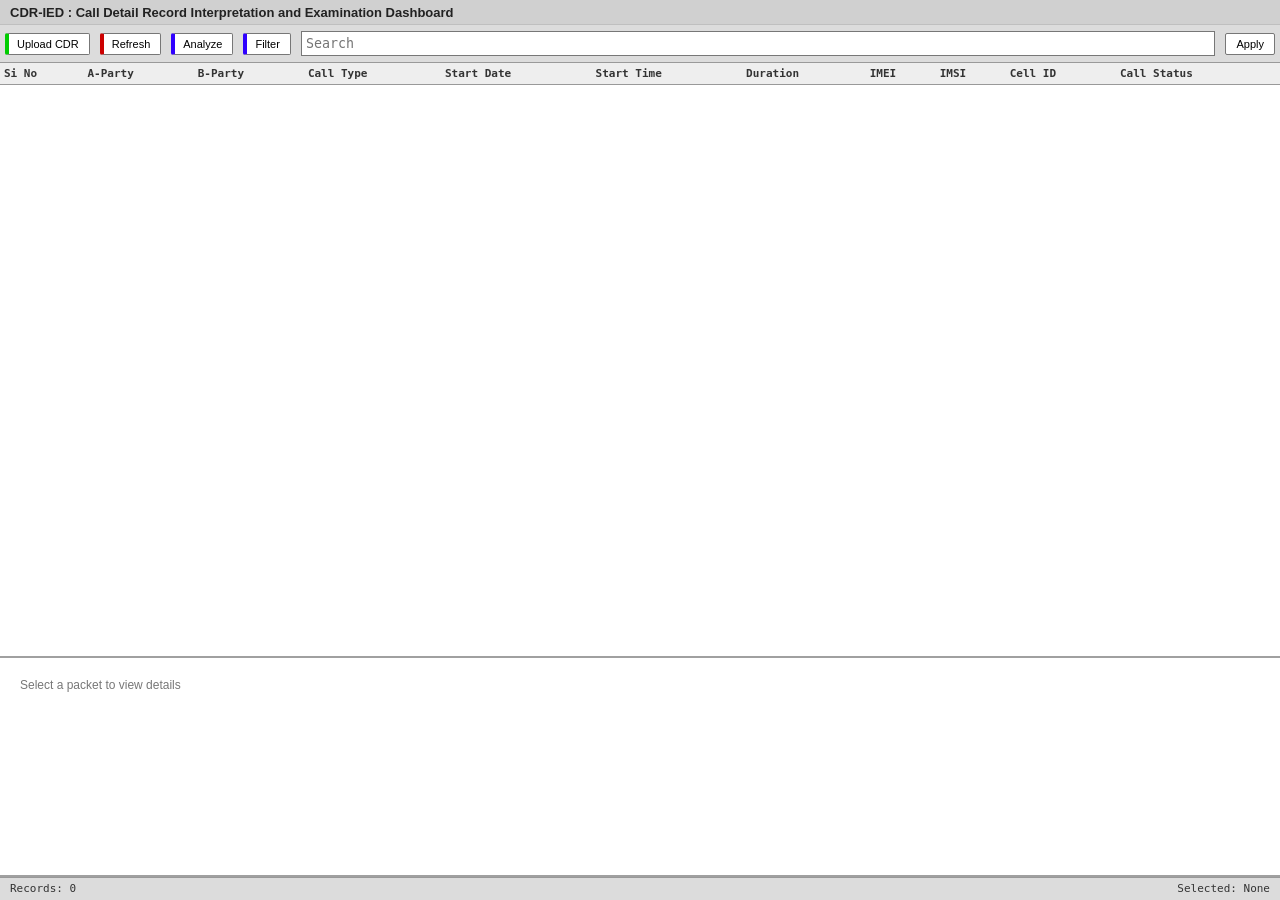
<file: index.html>
<!DOCTYPE html>
<html lang="en">
<head>
    <meta charset="UTF-8">
    <meta name="viewport" content="width=device-width, initial-scale=1.0">
    <title>CDR-IED</title>
    <style>
        :root {
            --bg-main: #ffffff;
            --bg-secondary: #f0f0f0;
            --bg-toolbar: #e0e0e0;
            --text-primary: #000000;
            --text-secondary: #555555;
            --border-color: #a0a0a0;
            --highlight: #cce5ff;
            --highlight-border: #0099ff;
            
            /* Protocol Colors */
            --proto-tcp: #6f00ff;
            --proto-udp: #ff6600;
            --proto-http: #00cc00;
            --proto-dns: #ffcc00;
            --proto-arp: #333;
        }

        * { box-sizing: border-box; }

        body {
            margin: 0;
            font-family: 'Segoe UI', Tahoma, Geneva, Verdana, sans-serif;
            font-size: 12px;
            background-color: var(--bg-main);
            color: var(--text-primary);
            height: 100vh;
            display: flex;
            flex-direction: column;
            overflow: hidden;
        }

        /* --- Toolbar Area --- */
        /* Narrow top bar above toolbar (app name) */
        .topbar {
            height: 28px;
            background-color: #d0d0d0;
            display: flex;
            align-items: center;
            padding: 0 10px;
            border-bottom: 1px solid #bfbfbf;
            font-weight: 600;
            color: #222;
            font-size: 13px;
        }
        .topbar .app-name { flex: 1; }

        .toolbar {
            background-color: #dcdcdc;
            padding: 5px;
            border-bottom: 1px solid #999;
            display: flex;
            align-items: center;
            gap: 10px;
            height: 40px;
        }

        .btn {
            background: #fff;
            border: 1px solid #777;
            padding: 4px 10px;
            cursor: pointer;
            border-radius: 2px;
            font-size: 11px;
        }
        .btn:active { background: #ddd; }
        .btn-start { border-left: 4px solid #00cc00; padding-left: 8px;}
        .btn-stop { border-left: 4px solid #cc0000; padding-left: 8px;}
        .btn-analyze { border-left: 4px solid #2f00ff; padding-left: 8px;}
        .btn-filter { border-left: 4px solid #2f00ff; padding-left: 8px;}

        .filter-input {
            flex-grow: 1;
            padding: 4px;
            border: 1px solid #777;
            font-family: monospace;
        }

        /* --- Main Layout Area --- */
        .panes-container {
            display: flex;
            flex-direction: column;
            height: 100%;
        }

        /* Top Pane: Packet List Table */
        .packet-list-pane {
            flex: 3; /* Takes up roughly 45% of vertical space */
            overflow-y: auto;
            border-bottom: 2px solid var(--border-color);
        }

        table {
            width: 100%;
            border-collapse: collapse;
            font-family: monospace;
            font-size: 11px;
            cursor: pointer;
        }

        thead th {
            background-color: #eee;
            position: sticky;
            top: 0;
            border-bottom: 1px solid #999;
            padding: 4px;
            text-align: left;
            font-weight: normal;
            color: #333;
        }

        tbody tr:hover { background-color: #e6f2ff; }
        
        tbody tr.selected {
            background-color: var(--highlight) !important;
            outline: 1px solid var(--highlight-border);
        }

        td { padding: 2px 4px; border-bottom: 1px solid #eee; white-space: nowrap; }

        /* Protocol specific text colors */
        .col-proto.proto-tcp { color: var(--proto-tcp); font-weight: bold; }
        .col-proto.proto-udp { color: var(--proto-udp); font-weight: bold; }
        .col-proto.proto-http { color: var(--proto-http); font-weight: bold; }
        .col-proto.proto-dns { color: var(--proto-dns); }
        .col-proto.proto-arp { color: var(--proto-arp); }

        /* Split Pane Container removed: packet-bytes pane omitted */

        /* Middle Pane: Packet Details */
        .packet-details-pane {
            flex: 1;
            overflow-y: auto;
            background-color: #fff;
            padding: 10px;
            border-bottom: 2px solid var(--border-color);
            display: flex;
            flex-direction: column;
        }

        .tree-view ul {
            list-style: none;
            padding-left: 15px;
            margin: 0;
        }
        
        .tree-item {
            margin: 2px 0;
            cursor: pointer;
        }

        .tree-label { color: #000; font-weight: bold; }
        .tree-value { color: #333; }
        .field-item { margin-left: 0; }
        .field-item ul { display: none; } /* Hide children by default for fold effect */
        .field-item.active ul { display: block; }

        /* Packet bytes styles removed (hex dump not used) */

        /* --- Status Bar --- */
        .status-bar {
            height: 24px;
            background-color: #dcdcdc;
            padding: 4px 10px;
            font-family: monospace;
            font-size: 11px;
            color: #333;
            display: flex;
            justify-content: space-between;
            border-top: 1px solid #999;
        }

        .status-bar.error {
            background-color: #ff1a1a;
            border-top: 1px solid #ff0000;
            color: #ffffff;
            font-weight: 700;
        }

        /* Modal for record details */
        .modal { position: fixed; z-index: 9999; left: 0; top: 0; width: 100%; height: 100%; display: none; align-items: center; justify-content: center; background: rgba(0,0,0,0.35); }
        .modal .modal-content { background: #fff; padding: 14px; border-radius: 6px; width: clamp(280px, 40%, 700px); max-width: 700px; max-height: 80%; overflow: auto; box-shadow: 0 8px 30px rgba(0,0,0,0.2); font-size: 14px; line-height: 1.4; }
        .modal .modal-content table { width: 100%; border-collapse: collapse; }
        .modal .modal-content td, .modal .modal-content th { padding: 8px 10px; border-bottom: 1px solid #eee; vertical-align: top; text-align: left; }
        .modal .modal-content th { font-weight: 700; width: 30%; }
        .modal .modal-content pre { font-family: "Courier New", monospace; white-space: pre; margin:0; }
        .modal .modal-content .modal-body { margin-top: 6px; }
        .modal .search-panel { display: grid; gap: 10px; }
        .modal .search-row { display: flex; gap: 8px; align-items: center; flex-wrap: wrap; }
        .modal .search-row input[type="text"] { flex: 1 1 220px; padding: 8px 10px; border: 1px solid #bbb; border-radius: 4px; font: inherit; }
        .modal .search-results { max-height: 280px; overflow: auto; border: 1px solid #eee; border-radius: 4px; }
        .modal .search-results table { width: 100%; border-collapse: collapse; font-size: 12px; }
        .modal .search-results td, .modal .search-results th { padding: 6px 8px; border-bottom: 1px solid #f0f0f0; }
        .modal .search-results thead th { position: sticky; top: 0; background: #fafafa; }
        .modal .filter-list { display: grid; gap: 8px; }
        .modal .filter-list label { display: flex; gap: 8px; align-items: center; }

        #filterModal .modal-content { width: clamp(280px, 32%, 460px); }

    </style>
</head>
<body>

    <!-- TOPBAR -->
    <div class="topbar">
        <div class="app-name">CDR-IED : Call Detail Record Interpretation and Examination Dashboard</div>
    </div>

    <!-- TOOLBAR -->
    <div class="toolbar">
        <label class="btn btn-start" for="csvFileInput" style="cursor:pointer">Upload CDR</label>
        <input id="csvFileInput" type="file" accept=".csv,text/csv" style="display:none">
        </label>
        <button class="btn btn-stop">Refresh</button>
        <button class="btn btn-analyze">Analyze</button>
        <button class="btn btn-filter" id="filterBtn" type="button">Filter</button>
        <input type="text" class="filter-input" id="filterInput" placeholder="Search">
        <button class="btn">Apply</button>
    </div>

    <!-- MAIN AREA -->
    <div class="panes-container">
        
        <!-- 1. PACKET LIST TABLE -->
        <div class="packet-list-pane">
            <table id="packetTable">
                <thead>
                    <tr>
                        <th><b>Si No</b></th>
                        <th><b>A-Party</b></th>
                        <th><b>B-Party</b></th>
                        <th><b>Call Type</b></th>
                        <th><b>Start Date</b></th>
                        <th><b>Start Time</b></th>
                        <th><b>Duration</b></th>
                        <th><b>IMEI</b></th>
                        <th><b>IMSI</b></th>
                        <th><b>Cell ID</b></th>
                        <th><b>Call Status</b></th>
                    </tr>
                </thead>
                <tbody id="packetBody">
                    <!-- JS will populate this with CDR rows -->
                </tbody>
            </table>
        </div>

        <!-- DETAILS PANE (packet-bytes pane removed) -->
        <div class="packet-details-pane" id="detailsPane">
            <div style="padding: 10px; color: #777;">Select a packet to view details</div>
        </div>

    </div>

    <!-- STATUS BAR -->
    <div class="status-bar" id="statusBar">
        <span id="statusLbl">Packets: 0</span>
        <span id="selectionInfo">Selected: None</span>
    </div>

    <!-- DETAIL MODAL -->
    <div id="detailModal" class="modal" style="display:none">
        <div class="modal-content">
            <button id="modalClose" class="btn" style="float:right">❌ Close</button>
            <div id="modalBody" class="modal-body">
                <div class="search-panel">
                    <div><b>Search CDR</b></div>
                    <div class="search-row">
                        <input id="searchText" type="text" placeholder="Enter search text">
                        <button id="searchBtn" class="btn" type="button">🔍Search</button>
                    </div>
                    <div id="searchResults" class="search-results"></div>
                </div>
            </div>
        </div>
    </div>

    <!-- FILTER MODAL -->
    <div id="filterModal" class="modal" style="display:none">
        <div class="modal-content">
            <button id="filterModalClose" class="btn" style="float:right">❌ Close</button>
            <div class="modal-body">
                <div class="search-panel">
                    <div><b>Select Filter Fields</b></div>
                    <div class="filter-list">
                        <label><input type="checkbox" name="filterField" value="B-Party ="> B-Party</label>
                        <label><input type="checkbox" name="filterField" value="Call Type ="> Call Type</label>
                        <label><input type="checkbox" name="filterField" value="Start Date ="> Start Date</label>
                        <label><input type="checkbox" name="filterField" value="Call Status ="> Call Status</label>
                    </div>
                    <button id="filterApplyBtn" class="btn" type="button">Apply</button>
                </div>
            </div>
        </div>
    </div>

    <script>
        // CSV upload, parse, validate columns and render rows
        (function(){
            // rowsData holds parsed data rows so click handlers can access full rows
            let rowsData = [];
            const REQUIRED_COLS = ['A-Party','B-Party','Call Type','Start Date','Start Time','Duration','IMEI','IMSI','Cell ID','Call Status'];
            const fileInput = document.getElementById('csvFileInput');
            const tbody = document.getElementById('packetBody');
            const statusLbl = document.getElementById('statusLbl');
            const statusBar = document.getElementById('statusBar');
            const selectionInfo = document.getElementById('selectionInfo');
            const modal = document.getElementById('detailModal');
            const modalBody = document.getElementById('modalBody');
            const modalClose = document.getElementById('modalClose');
            const searchText = document.getElementById('searchText');
            const searchBtn = document.getElementById('searchBtn');
            const searchResults = document.getElementById('searchResults');
            const filterBtn = document.getElementById('filterBtn');
            const filterModal = document.getElementById('filterModal');
            const filterModalClose = document.getElementById('filterModalClose');
            const filterApplyBtn = document.getElementById('filterApplyBtn');
            const filterInput = document.getElementById('filterInput');

            function setStatus(message, isError){
                statusLbl.textContent = message;
                statusBar.classList.toggle('error', !!isError);
            }

            function escapeHtml(value){
                return (value || '').toString()
                    .replace(/&/g, '&amp;')
                    .replace(/</g, '&lt;')
                    .replace(/>/g, '&gt;')
                    .replace(/"/g, '&quot;')
                    .replace(/'/g, '&#39;');
            }

            function renderSearchResults(matches, field, query){
                if(!query){
                    searchResults.innerHTML = '<div style="padding:10px;color:#666;">Enter a value and click Search.</div>';
                    return;
                }

                if(!matches.length){
                    searchResults.innerHTML = '<div style="padding:10px;color:#a00;">No matching records found.</div>';
                    return;
                }

                const rowsHtml = matches.map((item) => {
                    return '<tr>' +
                        '<td>' + escapeHtml(item.si) + '</td>' +
                        '<td>' + escapeHtml(item.row["A-Party"]) + '</td>' +
                        '<td>' + escapeHtml(item.row["B-Party"]) + '</td>' +
                        '<td>' + escapeHtml(item.row["Call Type"]) + '</td>' +
                        '<td>' + escapeHtml(item.row["Start Date"]) + '</td>' +
                        '<td>' + escapeHtml(item.row["Start Time"]) + '</td>' +
                        '</tr>';
                }).join('');

                searchResults.innerHTML =
                    '<div style="padding:8px 10px;background:#f8f8f8;border-bottom:1px solid #eee;">' +
                        'Matches for <b>' + escapeHtml(field) + '</b>: <b>' + escapeHtml(query) + '</b> (' + matches.length + ')' +
                    '</div>' +
                    '<table>' +
                        '<thead><tr><th>Si No</th><th>A-Party</th><th>B-Party</th><th>Call Type</th><th>Start Date</th><th>Start Time</th></tr></thead>' +
                        '<tbody>' + rowsHtml + '</tbody>' +
                    '</table>';
            }

            function performSearch(){
                const field = 'B-Party';
                const query = (searchText.value || '').trim().toLowerCase();
                const matches = query ? rowsData.reduce((acc, row, index) => {
                    const value = (row[field] || '').toString().toLowerCase();
                    if(value.includes(query)){
                        acc.push({ si: index + 1, row });
                    }
                    return acc;
                }, []) : [];
                renderSearchResults(matches, field, searchText.value.trim());
            }

            function getSelectedFilterLabels(){
                return Array.from(document.querySelectorAll('input[name="filterField"]:checked')).map((input) => input.value);
            }

            function openFilterModal(){
                filterModal.style.display = 'flex';
            }

            function closeFilterModal(){
                filterModal.style.display = 'none';
            }

            function applyFilterSelection(){
                const selected = getSelectedFilterLabels();
                filterInput.value = selected.join(', ');
                closeFilterModal();
            }

            function parseCSV(text){
                const rows = [];
                let cur = '';
                let row = [];
                let inQuotes = false;
                for(let i=0;i<text.length;i++){
                    const ch = text[i];
                    if(inQuotes){
                        if(ch === '"'){
                            if(text[i+1] === '"'){ cur += '"'; i++; }
                            else { inQuotes = false; }
                        } else { cur += ch; }
                    } else {
                        if(ch === '"'){ inQuotes = true; }
                        else if(ch === ','){ row.push(cur); cur = ''; }
                        else if(ch === '\r'){ /* ignore */ }
                        else if(ch === '\n'){ row.push(cur); rows.push(row); row = []; cur = ''; }
                        else { cur += ch; }
                    }
                }
                // push last
                if(inQuotes){ /* malformed but still push */ }
                if(cur !== '' || row.length > 0){ row.push(cur); rows.push(row); }
                return rows;
            }

            function normalizeHeader(h){ return (h||'').toString().trim().toLowerCase(); }

            function validateHeaders(headers){
                const lower = headers.map(normalizeHeader);
                const map = {};
                REQUIRED_COLS.forEach(col => {
                    const idx = lower.indexOf(col.toLowerCase());
                    map[col] = idx; // -1 if missing
                });
                return map;
            }

            function renderRows(rows, headerMap){
                tbody.innerHTML = '';
                rowsData = [];
                rows.forEach((r, i) => {
                    const tr = document.createElement('tr');
                    const obj = {};
                    REQUIRED_COLS.forEach(col => {
                        const idx = headerMap[col];
                        obj[col] = idx >= 0 ? (r[idx] || '') : '';
                    });
                    rowsData.push(obj);
                    const cells = REQUIRED_COLS.map(col => obj[col]);
                    // prepend serial number as first cell
                    const si = i + 1;
                    tr.innerHTML = [`<td>${si}</td>`].concat(cells.map(c => `<td>${c}</td>`)).join('');
                    tr.addEventListener('click', () => showDetails(i, tr));
                    tbody.appendChild(tr);
                });
                setStatus(`Records: ${rows.length}`, false);
            }

            function showDetails(index, trElement){
                // highlight selection
                Array.from(tbody.children).forEach(r => r.classList.remove('selected'));
                if(trElement) trElement.classList.add('selected');

                const r = rowsData[index] || {};
                searchText.value = r['B-Party'] || '';
                renderSearchResults([{ si: index + 1, row: r }], 'B-Party', searchText.value.trim());
                modal.style.display = 'flex';
                searchText.focus();
            }

            // modal close handlers
            modalClose.addEventListener('click', () => { modal.style.display = 'none'; });
            modal.addEventListener('click', (e) => { if(e.target === modal) modal.style.display = 'none'; });
            document.addEventListener('keydown', (e) => { if(e.key === 'Escape') modal.style.display = 'none'; });
            searchBtn.addEventListener('click', performSearch);
            searchText.addEventListener('keydown', (e) => {
                if(e.key === 'Enter'){
                    e.preventDefault();
                    performSearch();
                }
            });

            filterBtn.addEventListener('click', openFilterModal);
            filterModalClose.addEventListener('click', closeFilterModal);
            filterModal.addEventListener('click', (e) => { if(e.target === filterModal) closeFilterModal(); });
            filterApplyBtn.addEventListener('click', applyFilterSelection);

            fileInput.addEventListener('change', (ev) => {
                const f = ev.target.files && ev.target.files[0];
                if(!f) return;
                selectionInfo.textContent = `Selected: ${f.name}`;
                const reader = new FileReader();
                reader.onload = (e) => {
                    const text = e.target.result;
                    const rows = parseCSV(text);
                    if(!rows || rows.length === 0){
                        setStatus('No data found in CSV.', true);
                        return;
                    }
                    const headers = rows[0].map(h => (h||'').toString().trim());
                    const headerMap = validateHeaders(headers);
                    const missing = REQUIRED_COLS.filter(c => headerMap[c] === -1);
                    if(missing.length){
                        setStatus(`Missing columns: ${missing.join(', ')}`, true);
                        return;
                    }
                    const dataRows = rows.slice(1);
                    renderRows(dataRows, headerMap);
                };
                reader.onerror = () => { setStatus('Failed to read file.', true); };
                reader.readAsText(f);
            });

            // initial state
            tbody.innerHTML = '';
            searchResults.innerHTML = '<div style="padding:10px;color:#666;">Click a row to open search.</div>';
            setStatus('Records: 0', false);
        })();
    </script>
</file>
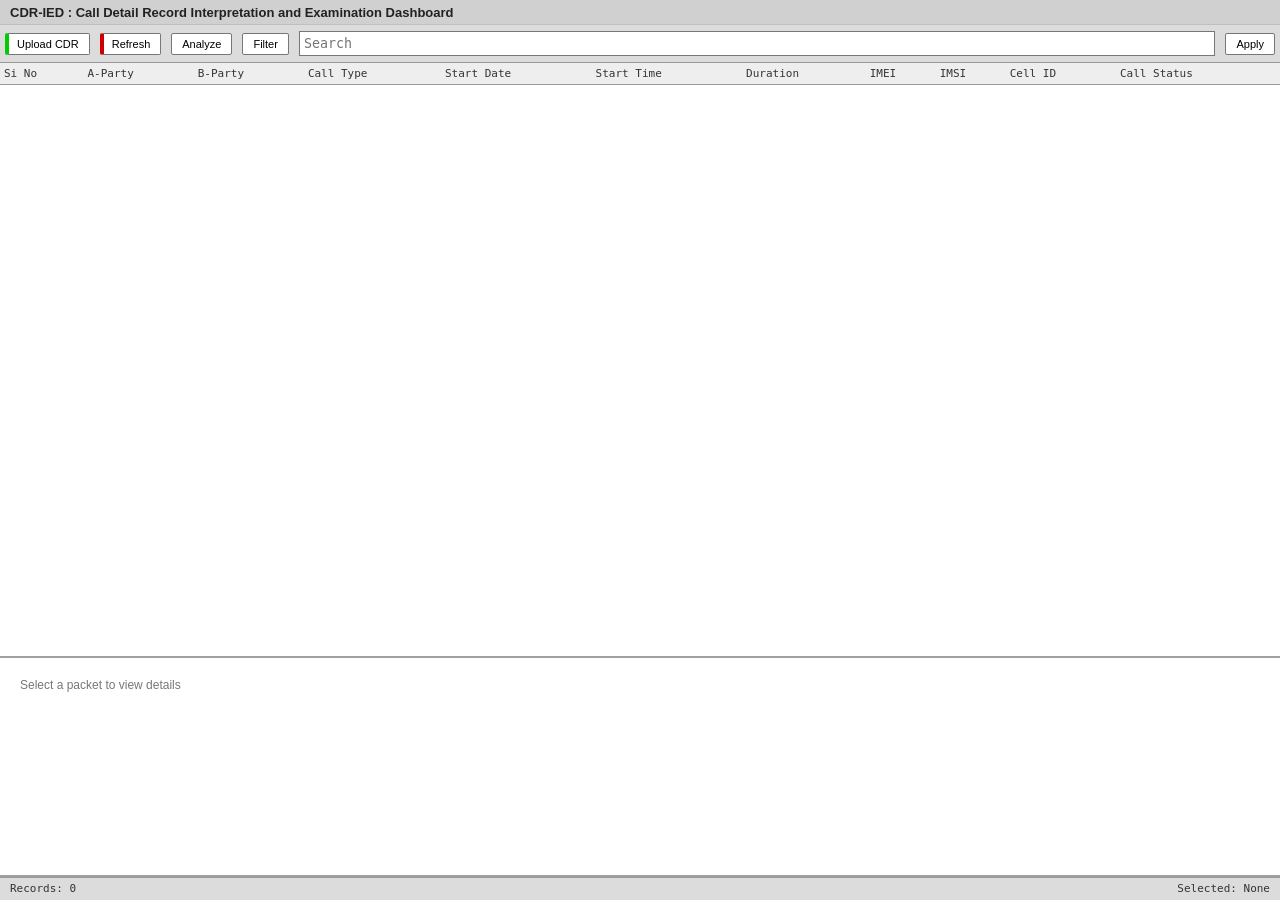
<file: cdr_ide.html>
<!DOCTYPE html>
<html lang="en">
<head>
    <meta charset="UTF-8">
    <meta name="viewport" content="width=device-width, initial-scale=1.0">
    <title>CDR-IED</title>
    <style>
        :root {
            --bg-main: #ffffff;
            --bg-secondary: #f0f0f0;
            --bg-toolbar: #e0e0e0;
            --text-primary: #000000;
            --text-secondary: #555555;
            --border-color: #a0a0a0;
            --highlight: #cce5ff;
            --highlight-border: #0099ff;
            
            /* Protocol Colors */
            --proto-tcp: #6f00ff;
            --proto-udp: #ff6600;
            --proto-http: #00cc00;
            --proto-dns: #ffcc00;
            --proto-arp: #333;
        }

        * { box-sizing: border-box; }

        body {
            margin: 0;
            font-family: 'Segoe UI', Tahoma, Geneva, Verdana, sans-serif;
            font-size: 12px;
            background-color: var(--bg-main);
            color: var(--text-primary);
            height: 100vh;
            display: flex;
            flex-direction: column;
            overflow: hidden;
        }

        /* --- Toolbar Area --- */
        /* Narrow top bar above toolbar (app name) */
        .topbar {
            height: 28px;
            background-color: #d0d0d0;
            display: flex;
            align-items: center;
            padding: 0 10px;
            border-bottom: 1px solid #bfbfbf;
            font-weight: 600;
            color: #222;
            font-size: 13px;
        }
        .topbar .app-name { flex: 1; }

        .toolbar {
            background-color: #dcdcdc;
            padding: 5px;
            border-bottom: 1px solid #999;
            display: flex;
            align-items: center;
            gap: 10px;
            height: 40px;
        }

        .btn {
            background: #fff;
            border: 1px solid #777;
            padding: 4px 10px;
            cursor: pointer;
            border-radius: 2px;
            font-size: 11px;
        }
        .btn:active { background: #ddd; }
        .btn-start { border-left: 4px solid #00cc00; padding-left: 8px;}
        .btn-stop { border-left: 4px solid #cc0000; padding-left: 8px;}

        .filter-input {
            flex-grow: 1;
            padding: 4px;
            border: 1px solid #777;
            font-family: monospace;
        }

        /* --- Main Layout Area --- */
        .panes-container {
            display: flex;
            flex-direction: column;
            height: 100%;
        }

        /* Top Pane: Packet List Table */
        .packet-list-pane {
            flex: 3; /* Takes up roughly 45% of vertical space */
            overflow-y: auto;
            border-bottom: 2px solid var(--border-color);
        }

        table {
            width: 100%;
            border-collapse: collapse;
            font-family: monospace;
            font-size: 11px;
            cursor: pointer;
        }

        thead th {
            background-color: #eee;
            position: sticky;
            top: 0;
            border-bottom: 1px solid #999;
            padding: 4px;
            text-align: left;
            font-weight: normal;
            color: #333;
        }

        tbody tr:hover { background-color: #e6f2ff; }
        
        tbody tr.selected {
            background-color: var(--highlight) !important;
            outline: 1px solid var(--highlight-border);
        }

        td { padding: 2px 4px; border-bottom: 1px solid #eee; white-space: nowrap; }

        /* Protocol specific text colors */
        .col-proto.proto-tcp { color: var(--proto-tcp); font-weight: bold; }
        .col-proto.proto-udp { color: var(--proto-udp); font-weight: bold; }
        .col-proto.proto-http { color: var(--proto-http); font-weight: bold; }
        .col-proto.proto-dns { color: var(--proto-dns); }
        .col-proto.proto-arp { color: var(--proto-arp); }

        /* Split Pane Container removed: packet-bytes pane omitted */

        /* Middle Pane: Packet Details */
        .packet-details-pane {
            flex: 1;
            overflow-y: auto;
            background-color: #fff;
            padding: 10px;
            border-bottom: 2px solid var(--border-color);
            display: flex;
            flex-direction: column;
        }

        .tree-view ul {
            list-style: none;
            padding-left: 15px;
            margin: 0;
        }
        
        .tree-item {
            margin: 2px 0;
            cursor: pointer;
        }

        .tree-label { color: #000; font-weight: bold; }
        .tree-value { color: #333; }
        .field-item { margin-left: 0; }
        .field-item ul { display: none; } /* Hide children by default for fold effect */
        .field-item.active ul { display: block; }

        /* Packet bytes styles removed (hex dump not used) */

        /* --- Status Bar --- */
        .status-bar {
            height: 24px;
            background-color: #dcdcdc;
            padding: 4px 10px;
            font-family: monospace;
            font-size: 11px;
            color: #333;
            display: flex;
            justify-content: space-between;
            border-top: 1px solid #999;
        }

        .status-bar.error {
            background-color: #ff1a1a;
            border-top: 1px solid #ff0000;
            color: #ffffff;
            font-weight: 700;
        }

        /* Modal for record details */
        .modal { position: fixed; z-index: 9999; left: 0; top: 0; width: 100%; height: 100%; display: none; align-items: center; justify-content: center; background: rgba(0,0,0,0.35); }
        .modal .modal-content { background: #fff; padding: 14px; border-radius: 6px; width: clamp(280px, 40%, 700px); max-width: 700px; max-height: 80%; overflow: auto; box-shadow: 0 8px 30px rgba(0,0,0,0.2); font-size: 14px; line-height: 1.4; }
        .modal .modal-content table { width: 100%; border-collapse: collapse; }
        .modal .modal-content td, .modal .modal-content th { padding: 8px 10px; border-bottom: 1px solid #eee; vertical-align: top; text-align: left; }
        .modal .modal-content th { font-weight: 700; width: 30%; }
        .modal .modal-content pre { font-family: "Courier New", monospace; white-space: pre; margin:0; }
        .modal .modal-content .modal-body { white-space: pre-wrap; font-family: "Courier New", monospace; line-height: 1; margin:0; }

    </style>
</head>
<body>

    <!-- TOPBAR -->
    <div class="topbar">
        <div class="app-name">CDR-IED : Call Detail Record Interpretation and Examination Dashboard</div>
    </div>

    <!-- TOOLBAR -->
    <div class="toolbar">
        <label class="btn btn-start" for="csvFileInput" style="cursor:pointer">Upload CDR</label>
        <input id="csvFileInput" type="file" accept=".csv,text/csv" style="display:none">
        </label>
        <button class="btn btn-stop">Refresh</button>
        <button class="btn">Analyze</button>
        <button class="btn">Filter</button>
        <input type="text" class="filter-input" id="filterInput" placeholder="Search">
        <button class="btn">Apply</button>
    </div>

    <!-- MAIN AREA -->
    <div class="panes-container">
        
        <!-- 1. PACKET LIST TABLE -->
        <div class="packet-list-pane">
            <table id="packetTable">
                <thead>
                    <tr>
                        <th>Si No</th>
                        <th>A-Party</th>
                        <th>B-Party</th>
                        <th>Call Type</th>
                        <th>Start Date</th>
                        <th>Start Time</th>
                        <th>Duration</th>
                        <th>IMEI</th>
                        <th>IMSI</th>
                        <th>Cell ID</th>
                        <th>Call Status</th>
                    </tr>
                </thead>
                <tbody id="packetBody">
                    <!-- JS will populate this with CDR rows -->
                </tbody>
            </table>
        </div>

        <!-- DETAILS PANE (packet-bytes pane removed) -->
        <div class="packet-details-pane" id="detailsPane">
            <div style="padding: 10px; color: #777;">Select a packet to view details</div>
        </div>

    </div>

    <!-- STATUS BAR -->
    <div class="status-bar" id="statusBar">
        <span id="statusLbl">Packets: 0</span>
        <span id="selectionInfo">Selected: None</span>
    </div>

    <!-- DETAIL MODAL -->
    <div id="detailModal" class="modal" style="display:none">
        <div class="modal-content">
            <button id="modalClose" class="btn" style="float:right">❌ Close</button>
            <div id="modalBody" class="modal-body" style="margin-top:6px;"></div>
        </div>
    </div>

    <script>
        // CSV upload, parse, validate columns and render rows
        (function(){
            // rowsData holds parsed data rows so click handlers can access full rows
            let rowsData = [];
            const REQUIRED_COLS = ['A-Party','B-Party','Call Type','Start Date','Start Time','Duration','IMEI','IMSI','Cell ID','Call Status'];
            const fileInput = document.getElementById('csvFileInput');
            const tbody = document.getElementById('packetBody');
            const statusLbl = document.getElementById('statusLbl');
            const statusBar = document.getElementById('statusBar');
            const selectionInfo = document.getElementById('selectionInfo');
            const modal = document.getElementById('detailModal');
            const modalBody = document.getElementById('modalBody');
            const modalClose = document.getElementById('modalClose');

            function setStatus(message, isError){
                statusLbl.textContent = message;
                statusBar.classList.toggle('error', !!isError);
            }

            function parseCSV(text){
                const rows = [];
                let cur = '';
                let row = [];
                let inQuotes = false;
                for(let i=0;i<text.length;i++){
                    const ch = text[i];
                    if(inQuotes){
                        if(ch === '"'){
                            if(text[i+1] === '"'){ cur += '"'; i++; }
                            else { inQuotes = false; }
                        } else { cur += ch; }
                    } else {
                        if(ch === '"'){ inQuotes = true; }
                        else if(ch === ','){ row.push(cur); cur = ''; }
                        else if(ch === '\r'){ /* ignore */ }
                        else if(ch === '\n'){ row.push(cur); rows.push(row); row = []; cur = ''; }
                        else { cur += ch; }
                    }
                }
                // push last
                if(inQuotes){ /* malformed but still push */ }
                if(cur !== '' || row.length > 0){ row.push(cur); rows.push(row); }
                return rows;
            }

            function normalizeHeader(h){ return (h||'').toString().trim().toLowerCase(); }

            function validateHeaders(headers){
                const lower = headers.map(normalizeHeader);
                const map = {};
                REQUIRED_COLS.forEach(col => {
                    const idx = lower.indexOf(col.toLowerCase());
                    map[col] = idx; // -1 if missing
                });
                return map;
            }

            function renderRows(rows, headerMap){
                tbody.innerHTML = '';
                rowsData = [];
                rows.forEach((r, i) => {
                    const tr = document.createElement('tr');
                    const obj = {};
                    REQUIRED_COLS.forEach(col => {
                        const idx = headerMap[col];
                        obj[col] = idx >= 0 ? (r[idx] || '') : '';
                    });
                    rowsData.push(obj);
                    const cells = REQUIRED_COLS.map(col => obj[col]);
                    // prepend serial number as first cell
                    const si = i + 1;
                    tr.innerHTML = [`<td>${si}</td>`].concat(cells.map(c => `<td>${c}</td>`)).join('');
                    tr.addEventListener('click', () => showDetails(i, tr));
                    tbody.appendChild(tr);
                });
                setStatus(`Records: ${rows.length}`, false);
            }

            function showDetails(index, trElement){
                // highlight selection
                Array.from(tbody.children).forEach(r => r.classList.remove('selected'));
                if(trElement) trElement.classList.add('selected');

                const r = rowsData[index] || {};
                const si_no = index + 1;
                let text = `Title : ${si_no}\n---\n`;
                REQUIRED_COLS.forEach(col => {
                    const val = r[col] || '';
                    text += `${col} : ${val}\n`;
                });
                modalBody.textContent = text;
                modal.style.display = 'flex';
            }

            // modal close handlers
            modalClose.addEventListener('click', () => { modal.style.display = 'none'; });
            modal.addEventListener('click', (e) => { if(e.target === modal) modal.style.display = 'none'; });
            document.addEventListener('keydown', (e) => { if(e.key === 'Escape') modal.style.display = 'none'; });

            fileInput.addEventListener('change', (ev) => {
                const f = ev.target.files && ev.target.files[0];
                if(!f) return;
                selectionInfo.textContent = `Selected: ${f.name}`;
                const reader = new FileReader();
                reader.onload = (e) => {
                    const text = e.target.result;
                    const rows = parseCSV(text);
                    if(!rows || rows.length === 0){
                        setStatus('No data found in CSV.', true);
                        return;
                    }
                    const headers = rows[0].map(h => (h||'').toString().trim());
                    const headerMap = validateHeaders(headers);
                    const missing = REQUIRED_COLS.filter(c => headerMap[c] === -1);
                    if(missing.length){
                        setStatus(`Missing columns: ${missing.join(', ')}`, true);
                        return;
                    }
                    const dataRows = rows.slice(1);
                    renderRows(dataRows, headerMap);
                };
                reader.onerror = () => { setStatus('Failed to read file.', true); };
                reader.readAsText(f);
            });

            // initial state
            tbody.innerHTML = '';
            setStatus('Records: 0', false);
        })();
    </script>
</file>
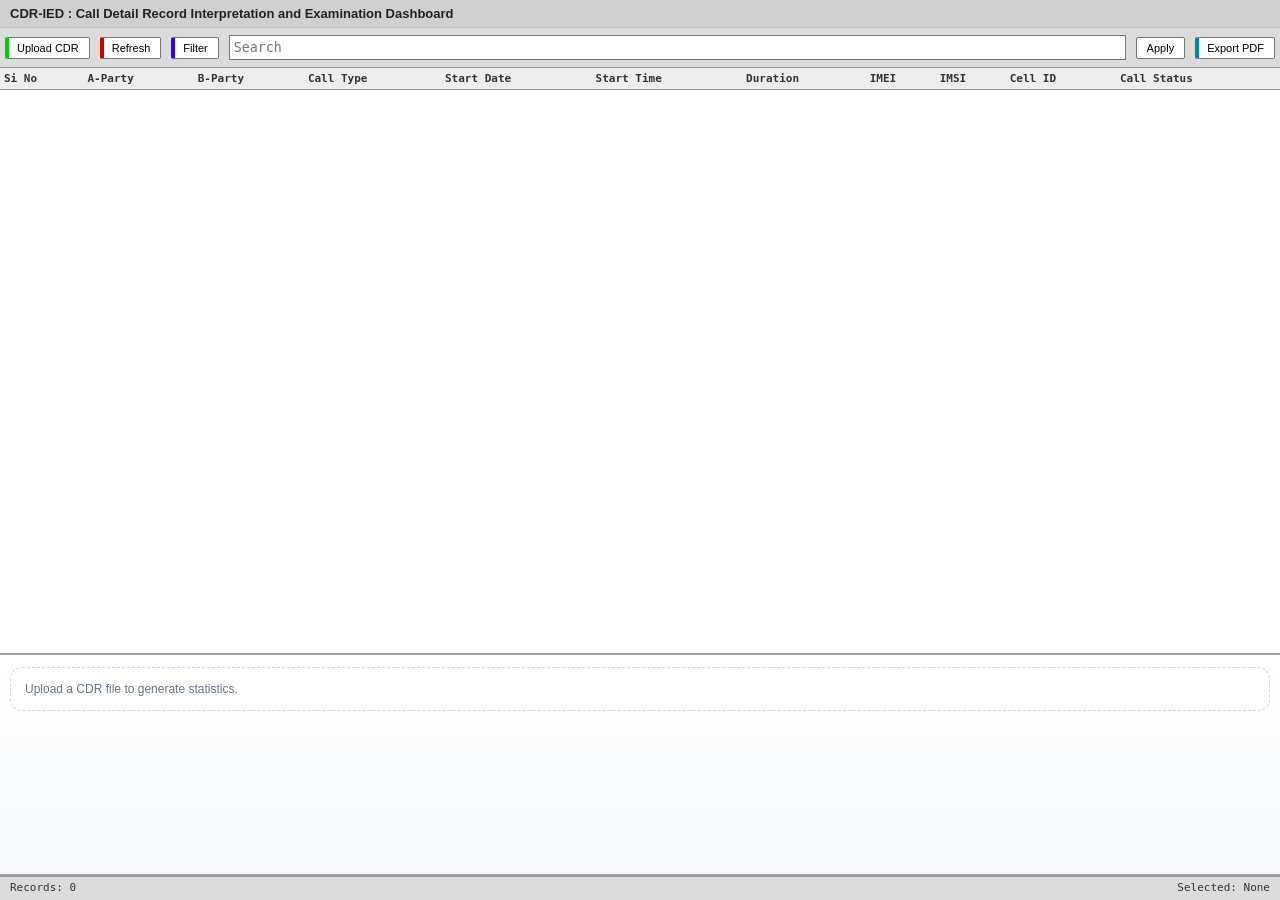
<file: Interface/CDRIED_interface.html>
<!-- 
===============================================================================
Project Name : CDR-IED, all Detail Record Interpretation and Examination Dashboard
File Name    : CDRIED_interface.html

Author       : Abhiram S (https://github.com/Abhiram-ARS)
Version      : 1.0
Last Edit    : 15-07-2026
===============================================================================
-->

<!DOCTYPE html>
<html lang="en">
<head>
    <meta charset="UTF-8">
    <meta name="viewport" content="width=device-width, initial-scale=1.0">
    <title>CDR-IED</title>
    <link rel="stylesheet" href="CDRIED_interface_css.css">
</head>
<body>

    <!-- TOPBAR -->
    <div class="topbar">
        <div class="app-name">CDR-IED : Call Detail Record Interpretation and Examination Dashboard</div>
    </div>

    <!-- TOOLBAR -->
    <div class="toolbar">
        <label class="btn btn-start" for="csvFileInput" style="cursor:pointer">Upload CDR</label>
        <input id="csvFileInput" type="file" accept=".csv,text/csv" style="display:none">
        </label>
        <button class="btn btn-stop" id="refreshBtn" type="button">Refresh</button>
        <button class="btn btn-filter" id="filterBtn" type="button">Filter</button>
        <input type="text" class="filter-input" id="filterInput" placeholder="Search">
        <button class="btn" id="applySearchBtn" type="button">Apply</button>
        <button class="btn btn-export" id="pdfExportBtn" type="button">Export PDF</button>
    </div>

    <!-- MAIN AREA -->
    <div class="panes-container">
        
        <!-- 1. PACKET LIST TABLE -->
        <div class="packet-list-pane">
            <table id="packetTable">
                <thead>
                    <tr>
                        <th><b>Si No</b></th>
                        <th><b>A-Party</b></th>
                        <th><b>B-Party</b></th>
                        <th><b>Call Type</b></th>
                        <th><b>Start Date</b></th>
                        <th><b>Start Time</b></th>
                        <th><b>Duration</b></th>
                        <th><b>IMEI</b></th>
                        <th><b>IMSI</b></th>
                        <th><b>Cell ID</b></th>
                        <th><b>Call Status</b></th>
                    </tr>
                </thead>
                <tbody id="packetBody">
                    <!-- JS will populate this with CDR rows -->
                </tbody>
            </table>
        </div>

        <!-- DETAILS PANE (packet-bytes pane removed) -->
        <div class="packet-details-pane" id="detailsPane">
            <div class="statistics-empty">Upload a CDR file to generate statistics.</div>
        </div>

    </div>

    <!-- STATUS BAR -->
    <div class="status-bar" id="statusBar">
        <span id="statusLbl">Packets: 0</span>
        <span id="selectionInfo">Selected: None</span>
    </div>

    <!-- DETAIL MODAL -->
    <div id="detailModal" class="modal" style="display:none">
        <div class="modal-content">
            <button id="modalClose" class="btn" style="float:right">❌ Close</button>
            <div id="modalBody" class="modal-body">
                <div class="search-panel">
                    <div><b>Search CDR</b></div>
                    <div class="search-row">
                        <span class="search-field-label">B-Party</span>
                        <input id="searchText" type="text" placeholder="Enter search text">
                        <button id="searchBtn" class="btn" type="button">🔍Search</button>
                    </div>
                    <div id="searchColumns" class="search-columns"></div>
                    <div id="searchResults" class="search-results"></div>
                </div>
            </div>
        </div>
    </div>

    <!-- FILTER MODAL -->
    <div id="filterModal" class="modal" style="display:none">
        <div class="modal-content">
            <button id="filterModalClose" class="btn" style="float:right">❌ Close</button>
            <div class="modal-body">
                <div class="search-panel">
                    <div><b>Select Filter Fields</b></div>
                    <div class="filter-list" id="filterFieldList"></div>
                    <button id="filterApplyBtn" class="btn" type="button">Apply</button>
                </div>
            </div>
        </div>
    </div>

    <script src="CDRIED_interface_script.js"></script>
</file>
<file: Interface/CDRIED_interface_css.css>
/*
===============================================================================
Project Name : CDR-IED, all Detail Record Interpretation and Examination Dashboard
File Name    : CDRIED_interface_css.css

Author       : Abhiram S (https://github.com/Abhiram-ARS)
Version      : 1.0
Last Edit    : 15-07-2026
===============================================================================
*/
:root {
    --bg-main: #ffffff;
    --bg-secondary: #f0f0f0;
    --bg-toolbar: #e0e0e0;
    --text-primary: #000000;
    --text-secondary: #555555;
    --border-color: #a0a0a0;
    --highlight: #cce5ff;
    --highlight-border: #0099ff;
    
    /* Protocol Colors */
    --proto-tcp: #6f00ff;
    --proto-udp: #ff6600;
    --proto-http: #00cc00;
    --proto-dns: #ffcc00;
    --proto-arp: #333;
}

* { box-sizing: border-box; }

body {
    margin: 0;
    font-family: 'Segoe UI', Tahoma, Geneva, Verdana, sans-serif;
    font-size: 12px;
    background-color: var(--bg-main);
    color: var(--text-primary);
    height: 100vh;
    display: flex;
    flex-direction: column;
    overflow: hidden;
}

/* --- Toolbar Area --- */
/* Narrow top bar above toolbar (app name) */
.topbar {
    height: 28px;
    flex: 0 0 28px;
    background-color: #d0d0d0;
    display: flex;
    align-items: center;
    padding: 0 10px;
    border-bottom: 1px solid #bfbfbf;
    font-weight: 600;
    color: #222;
    font-size: 13px;
}
.topbar .app-name { flex: 1; }

.toolbar {
    flex: 0 0 40px;
    background-color: #dcdcdc;
    padding: 5px;
    border-bottom: 1px solid #999;
    display: flex;
    align-items: center;
    gap: 10px;
    height: 40px;
}

.btn {
    background: #fff;
    border: 1px solid #777;
    padding: 4px 10px;
    cursor: pointer;
    border-radius: 2px;
    font-size: 11px;
}
.btn:active { background: #ddd; }
.btn-start { border-left: 4px solid #00cc00; padding-left: 8px;}
.btn-stop { border-left: 4px solid #cc0000; padding-left: 8px;}
.btn-filter { border-left: 4px solid #2f00ff; padding-left: 8px;}
.btn-export { border-left: 4px solid #008c99; padding-left: 8px;}

.filter-input {
    flex-grow: 1;
    padding: 4px;
    border: 1px solid #777;
    font-family: monospace;
}

/* --- Main Layout Area --- */
.panes-container {
    display: flex;
    flex-direction: column;
    flex: 1 1 auto;
    min-height: 0;
    overflow: hidden;
}

/* Top Pane: Packet List Table */
.packet-list-pane {
    flex: 3 1 0;
    min-height: 0;
    overflow: auto;
    border-bottom: 2px solid var(--border-color);
}

table {
    width: 100%;
    border-collapse: collapse;
    font-family: monospace;
    font-size: 11px;
    cursor: pointer;
}

thead th {
    background-color: #eee;
    position: sticky;
    top: 0;
    border-bottom: 1px solid #999;
    padding: 4px;
    text-align: left;
    font-weight: normal;
    color: #333;
}

tbody tr:hover { background-color: #e6f2ff; }

tbody tr.selected {
    background-color: var(--highlight) !important;
    outline: 1px solid var(--highlight-border);
}

td { padding: 2px 4px; border-bottom: 1px solid #eee; white-space: nowrap; }

/* Protocol specific text colors */
.col-proto.proto-tcp { color: var(--proto-tcp); font-weight: bold; }
.col-proto.proto-udp { color: var(--proto-udp); font-weight: bold; }
.col-proto.proto-http { color: var(--proto-http); font-weight: bold; }
.col-proto.proto-dns { color: var(--proto-dns); }
.col-proto.proto-arp { color: var(--proto-arp); }

/* Split Pane Container removed: packet-bytes pane omitted */

/* Middle Pane: Packet Details */
.packet-details-pane {
    flex: 1 1 0;
    min-height: 0;
    overflow-y: auto;
    background: linear-gradient(180deg, #ffffff 0%, #f7f9fc 100%);
    padding: 12px 10px;
    border-bottom: 2px solid var(--border-color);
    display: flex;
    flex-direction: column;
    gap: 12px;
}

.details-header {
    display: flex;
    align-items: flex-start;
    justify-content: space-between;
    gap: 12px;
    padding: 10px 12px;
    border: 1px solid #d9e3ef;
    border-radius: 12px;
    background: #ffffff;
    box-shadow: 0 4px 14px rgba(15, 23, 42, 0.04);
}

.details-title {
    font-size: 14px;
    font-weight: 700;
    color: #0f172a;
}

.details-subtitle {
    margin-top: 4px;
    font-size: 12px;
    color: #64748b;
}

.details-summary {
    display: grid;
    grid-template-columns: repeat(3, minmax(0, 1fr));
    gap: 10px;
}

.details-summary-card {
    background: #fff;
    border: 1px solid #e2e8f0;
    border-radius: 12px;
    padding: 12px;
    min-height: 72px;
}

.details-summary-label {
    font-size: 11px;
    text-transform: uppercase;
    letter-spacing: 0.08em;
    color: #64748b;
}

.details-summary-value {
    margin-top: 6px;
    font-size: 22px;
    font-weight: 700;
    color: #0f172a;
}

.details-dashboard {
    display: grid;
    grid-template-columns: minmax(0, 1fr) minmax(0, 1fr);
    gap: 12px;
    min-height: 0;
}

.details-section {
    min-width: 0;
    border: 1px solid #dbe3ee;
    border-radius: 10px;
    padding: 10px;
    background: #fff;
    overflow: auto;
}

.details-statistics {
    display: flex;
    align-items: flex-start;
    gap: 12px;
    flex-wrap: wrap;
}

.details-section-heading {
    width: 100%;
    margin: 0 0 10px;
    font-size: 14px;
    color: #0f172a;
}

.statistics-chart-card {
    width: 190px;
    gap: 12px;
    background: #fff;
    border: 1px solid #dbe3ee;
    border-radius: 8px;
    padding: 7px;
    cursor: pointer;
    box-shadow: 0 3px 10px rgba(15, 23, 42, 0.08);
}

.statistics-chart-card:hover {
    border-color: #2563eb;
    box-shadow: 0 4px 14px rgba(37, 99, 235, 0.18);
}

.statistics-chart-title {
    margin: 0 0 5px;
    font-size: 11px;
    font-weight: 700;
    color: #0f172a;
}

.statistics-chart-image {
    width: 100%;
    height: 105px;
    display: block;
    object-fit: cover;
    border: 1px solid #e2e8f0;
    background: #fff;
}

.statistics-empty {
    background: #fff;
    border: 1px dashed #cbd5e1;
    border-radius: 12px;
    padding: 14px;
    color: #64748b;
    font-size: 12px;
}

.alerts-list {
    display: grid;
    gap: 8px;
}

.alert-card {
    border: 1px solid #fecaca;
    border-left: 4px solid #f59e0b;
    border-radius: 6px;
    padding: 8px;
    background: #fff7ed;
}

.alert-card.alert-high {
    border-left-color: #dc2626;
    background: #fef2f2;
}

.alert-title {
    display: flex;
    justify-content: space-between;
    gap: 8px;
    font-weight: 700;
    color: #7f1d1d;
}

.alert-severity {
    font-size: 10px;
    text-transform: uppercase;
}

.alert-detail {
    margin-top: 5px;
    color: #475569;
    word-break: break-word;
}

@media (max-width: 760px) {
    .details-dashboard {
        grid-template-columns: 1fr;
    }
}

.btn-compact {
    padding: 6px 10px;
    font-size: 11px;
}

.tree-view ul {
    list-style: none;
    padding-left: 15px;
    margin: 0;
}

.tree-item {
    margin: 2px 0;
    cursor: pointer;
}

.tree-label { color: #000; font-weight: bold; }
.tree-value { color: #333; }
.field-item { margin-left: 0; }
.field-item ul { display: none; } /* Hide children by default for fold effect */
.field-item.active ul { display: block; }

/* Packet bytes styles removed (hex dump not used) */

/* --- Status Bar --- */
.status-bar {
    height: 24px;
    flex: 0 0 24px;
    background-color: #dcdcdc;
    padding: 4px 10px;
    font-family: monospace;
    font-size: 11px;
    color: #333;
    display: flex;
    justify-content: space-between;
    border-top: 1px solid #999;
}

.status-bar.error {
    background-color: #ff1a1a;
    border-top: 1px solid #ff0000;
    color: #ffffff;
    font-weight: 700;
}

/* Modal for record details */
.modal { position: fixed; z-index: 9999; left: 0; top: 0; width: 100%; height: 100%; display: none; align-items: center; justify-content: center; background: rgba(0,0,0,0.35); }
.modal .modal-content { background: #fff; padding: 14px; border-radius: 6px; width: clamp(280px, 40%, 700px); max-width: 700px; max-height: 80%; overflow: auto; box-shadow: 0 8px 30px rgba(0,0,0,0.2); font-size: 14px; line-height: 1.4; }
.modal .modal-content table { width: 100%; border-collapse: collapse; }
.modal .modal-content td, .modal .modal-content th { padding: 8px 10px; border-bottom: 1px solid #eee; vertical-align: top; text-align: left; }
.modal .modal-content th { font-weight: 700; width: 30%; }
.modal .modal-content pre { font-family: "Courier New", monospace; white-space: pre; margin:0; }
.modal .modal-content .modal-body { margin-top: 6px; }
.modal .search-panel { display: grid; gap: 10px; }
.modal .search-row { display: flex; gap: 8px; align-items: center; flex-wrap: wrap; }
.modal .search-field-label { padding: 8px 10px; border: 1px solid #bbb; border-radius: 4px; background: #f3f4f6; font-weight: 700; }
.modal .search-row input[type="text"] { flex: 1 1 220px; padding: 8px 10px; border: 1px solid #bbb; border-radius: 4px; font: inherit; }
.modal .search-columns { max-height: 280px; overflow: auto; border: 1px solid #eee; border-radius: 4px; }
.modal .search-columns table { cursor: default; }
.modal .search-columns th { width: 30%; font-weight: 700; }
.modal .search-copy-value { user-select: text; cursor: text; white-space: normal; word-break: break-all; }
.modal .search-copy-btn { min-width: 52px; }
.modal .search-results { max-height: 280px; overflow: auto; border: 1px solid #eee; border-radius: 4px; }
.modal .search-results table { width: 100%; border-collapse: collapse; font-size: 12px; }
.modal .search-results td, .modal .search-results th { padding: 6px 8px; border-bottom: 1px solid #f0f0f0; }
.modal .search-results thead th { position: sticky; top: 0; background: #fafafa; }
.modal .filter-list { display: grid; gap: 8px; }
.modal .filter-list label { display: flex; gap: 8px; align-items: center; }

#filterModal .modal-content { width: clamp(280px, 32%, 460px); }
</file>
